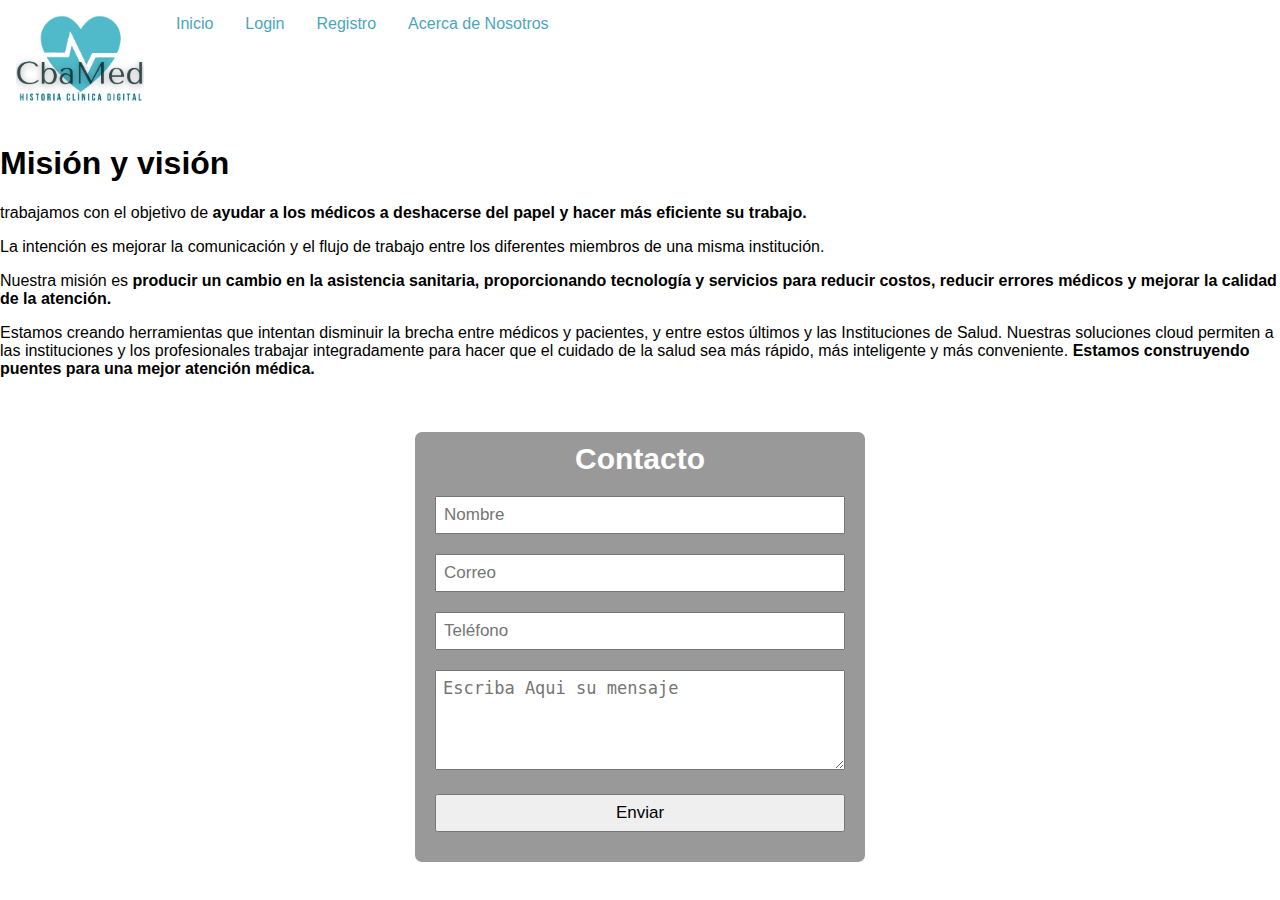
<file: Código Actualizado/a2-g4-a2-g4-main/Acerca de nosotros.html>
<!DOCTYPE html>
<html lang="es">
<head>
    <meta charset="UTF-8">
    <meta http-equiv="X-UA-Compatible" content="IE=edge">
    <meta name="viewport" content="width=device-width, initial-scale=1.0">
    <meta name="description" content="CbaMed nació para suplir las necesidades de cada paciente. Software médico para la gestión de instituciones de salud, como clínicas, consultorios, sanatorios y hospitales ">

    <meta name="keywords" content="sistema de hospital, software de salud, historia clinica digital, cordoba argentina, telemedicina">
    <link rel="Icon" href="./imagenes/iconsalud.ico">

    <title>Acerca de Nosotros</title>
    <link rel="stylesheet" href="estilos.css">
</head>
<header>
    <div class="topnav">
      <a class="navbar-brand" href="index.html">
        <img id="logo" src="CbaMed1.png" height="90em" width="auto" >
        </a>
    
      <a href="index.html">Inicio</a>
      <a href="login.html">Login</a>
      <a href="registro.html">Registro</a>
      <a href="Acerca de nosotros.html" >Acerca de Nosotros</a>
    
    </div>
    <main>
  <h1><strong>Misión y visión</strong></h1>
<p>trabajamos con el objetivo de <strong>ayudar a los médicos a deshacerse del papel y hacer más eficiente su trabajo.</strong></p>
<p>La intención es mejorar la comunicación y el flujo de trabajo entre los diferentes miembros de una misma institución. </p>
<p>Nuestra misión es <strong>producir un cambio en la asistencia sanitaria, proporcionando tecnología y servicios para reducir costos, reducir errores médicos y mejorar la calidad de la atención.</strong></p>
<p>Estamos creando herramientas que intentan disminuir la brecha entre médicos y pacientes, y entre estos últimos y las Instituciones de Salud. Nuestras soluciones cloud permiten a las instituciones y los profesionales trabajar integradamente para hacer que el cuidado de la salud sea más rápido, más inteligente y más conveniente. <strong>Estamos construyendo puentes para una mejor atención médica.</strong></p>
<p>&nbsp;</p>
        
    <form action="" class="form-contacto">
        <h2>Contacto</h2>
        <input type="text" name="Nombre" placeholder="Nombre">
        <input type="text" name="Correo" placeholder="Correo">
        <input type="text" name="Teléfono" placeholder="Teléfono">
        <textarea name="mensaje" placeholder="Escriba Aqui su mensaje"></textarea>
        <input type="button" value="Enviar" id="botonformulario">

    </form>

    </script> 

    </main>
    

</body>
</html>
</file>
<file: Código Actualizado/a2-g4-a2-g4-main/estilos.css>
/* LANDINGPAGE*/

body {

  font-family: Arial;
  margin: 0em;
}
.topnav {
  overflow: hidden;
  background-color: rgb(255, 255, 255);
}

.topnav a {
  float: left;
  display: block;
  color: #4ca5bb;
  text-align: center;
  padding: 15px 16px;
  text-decoration:double;
}
.navbar-logo{
  display: inline-block;
  vertical-align: middle;
  width: 70px;
}
.navbar-logo img{
  display: block;
  width: 100%;
  height: auto;
}

.cover {

     height: 200px; 
     background-image: url(https://images.pexels.com/photos/40568/medical-appointment-doctor-healthcare-40568.jpeg?auto=compress&cs=tinysrgb&dpr=2&h=650&w=940);
     background-size: cover;
     background-position: center;
}


.nuestros-servicios{

  background-color: gray;
  padding: 1em;
  overflow: hidden;
}

.nuestros-servicios h3{

text-align: center;

}

.iconos{
  display: grid;
  grid-template-columns: repeat(3, 1fr);

}

.icono-figura {
  display: block;
}


.icono{
  font-size: 6rem;
padding: 1em;
  display: flex;
  flex-direction: column;
  align-items: center;


  
}

.text{

}



/* FORMULARIO DE LOGIN*/

.bodyregistro{

  background-color: rgb(255, 255, 255)
}

.form-login {

  width: 400px;
  height: 340px;
  background: gray(8, 8, 8);
  margin: auto;
  margin-top: 180px;
  box-shadow: 7px 13px 37px black;
  padding: 20px 30px;   
}

.form-login h5{ 
  margin: 0;
  text-align: center;
  height: 40px;
  margin-bottom: 30px;
  border-bottom: 1px solid;
  font-size: 20px;
}

.controls{
width: 100%;
border:1px solid ;
margin-bottom: 15px;
padding: 11px 10px;
font-size: 14px;
font-weight: bold;

}

.buttons{
width: 100%;
height: 40px;
background: #017bab;
border: none;
color:black;
margin-bottom: 16px;



}

.form-login p {
  height: 40px;
  text-align: center;
  border-bottom: 1px solid;
  
}

.form-login a {
color: #4ca5bb; 
text-decoration: none;
font-size: 14px;

}

/*FORMULARIO REGISTRO*/

.body-usuario{

  background-color: white;
}
.form-register{

  width: 400px;
  background: gray;
  padding: 30px;
  margin: auto;
  margin-top: 100px;
  border-radius: 4px;
  font-family: 'Gill Sans', 'Gill Sans MT', Calibri, 'Trebuchet MS', sans-serif;
  color: white ;
  box-shadow: 7px 13px 37px #000 ;
}

.form-register h4{
font-size: 22px;
margin-bottom: 20px;
color: black;
}

.control{
  width: 100%;
  background:white;
  padding: 10px;
  border-radius: 5px;
  margin-bottom: 16px;
  border: 1px solid ;
  font-size: 18px;
}

.form-register p{

  height: 40px;
  text-align: center;
  font-size: 18px;
} 

.boton {

  width: 400px;
  background: #1f54c5;
  border:none;
  padding: 12px;
  color:white;
  margin: 16p 0;
  font-size: 16px;
  
}

/* FORMULARIO DE CONTACTO */

.form-contacto{
  width: 450px;
  margin: auto;
  background: rgba(0, 0, 0, 0.4);
  padding: 10px 20px;
  box-sizing: border-box;
  margin-top: 20px;
  border-radius: 7px;
  }
  
  .form-contacto h2 {
  
      color: #fff;
      text-align:center;
      margin:0;
      font-size: 30px;
      margin-bottom: 20px;
  }
  
  .form-contacto input, textarea {
  width: 100%;
  margin-bottom: 20px;
  padding:7px;
  box-sizing: border-box;
  font-size: 17px;
  }
  
   textarea{
  min-height: 100px;
  max-height: 200px;
  max-width:100% ;
  }
  
  .form-contacto button{
      background: #31384A;
      color: #fff;
      max-width:100% ;
  }
</file>
